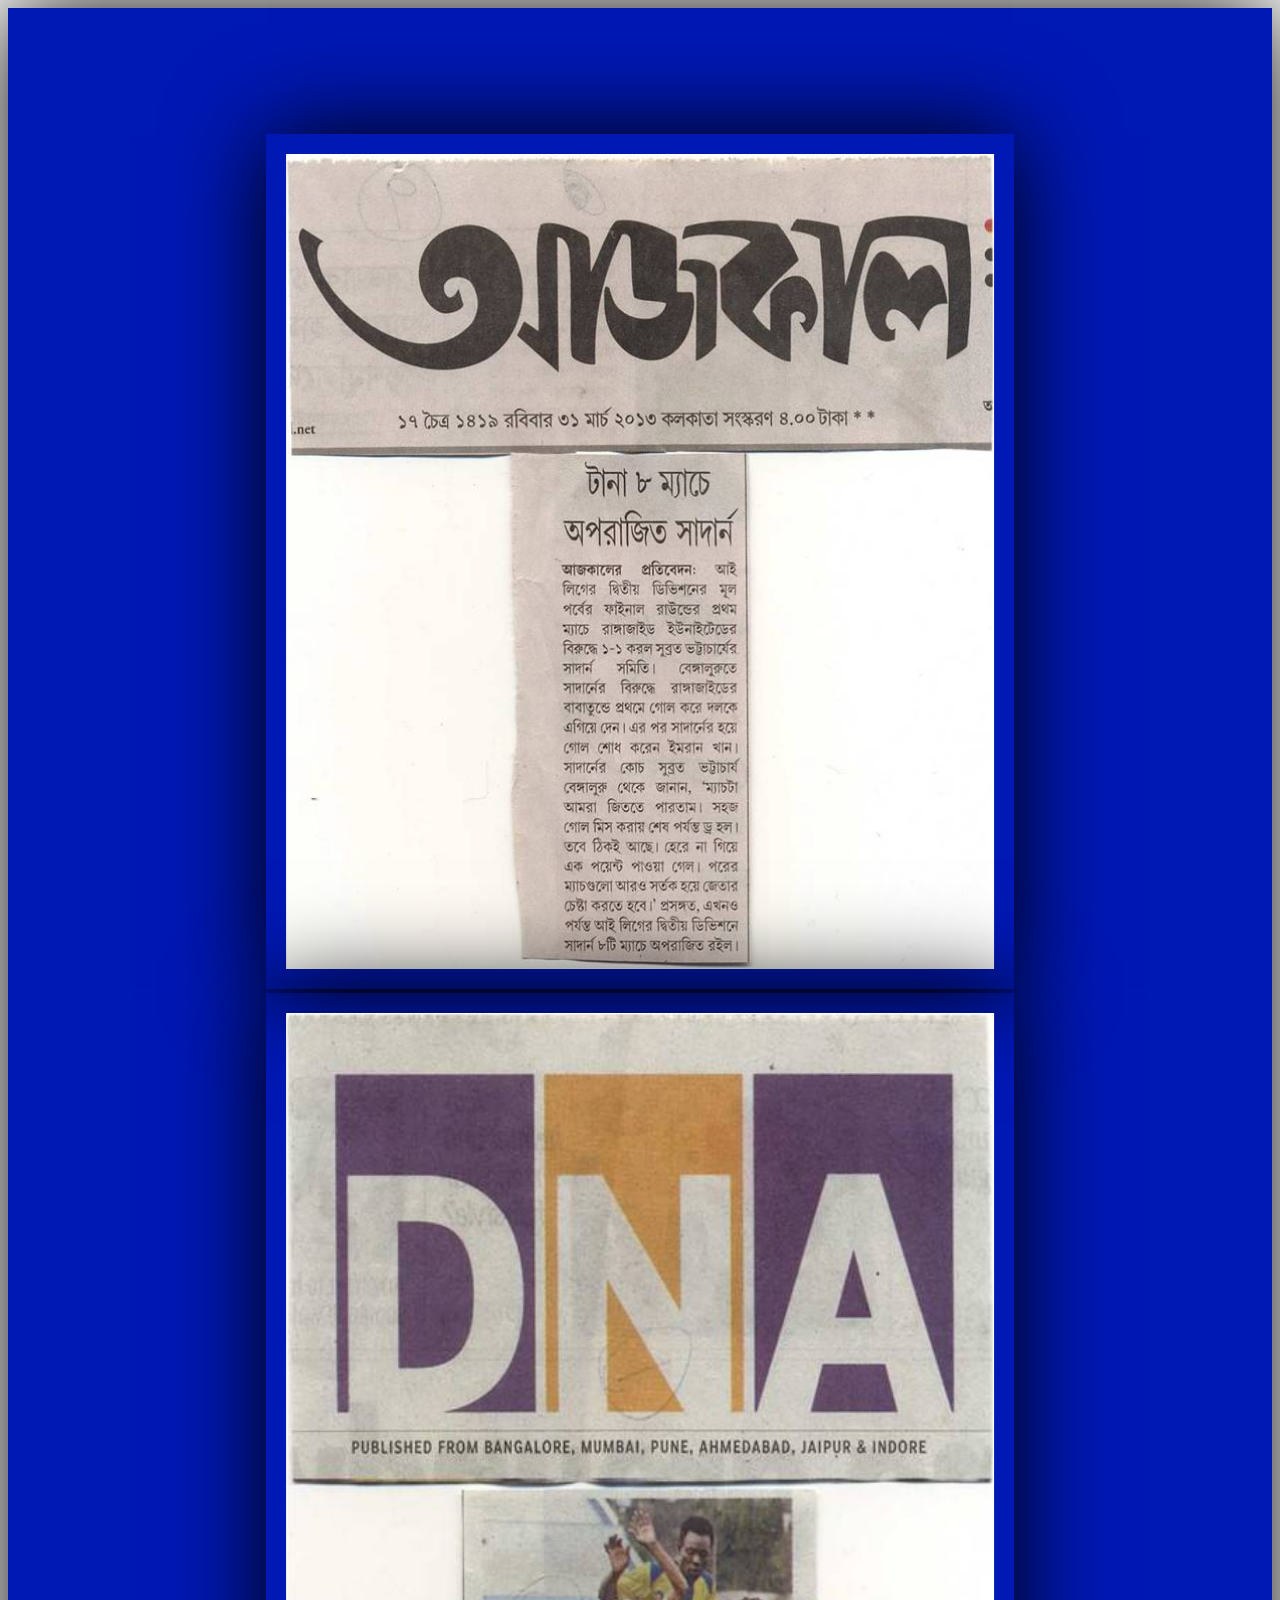
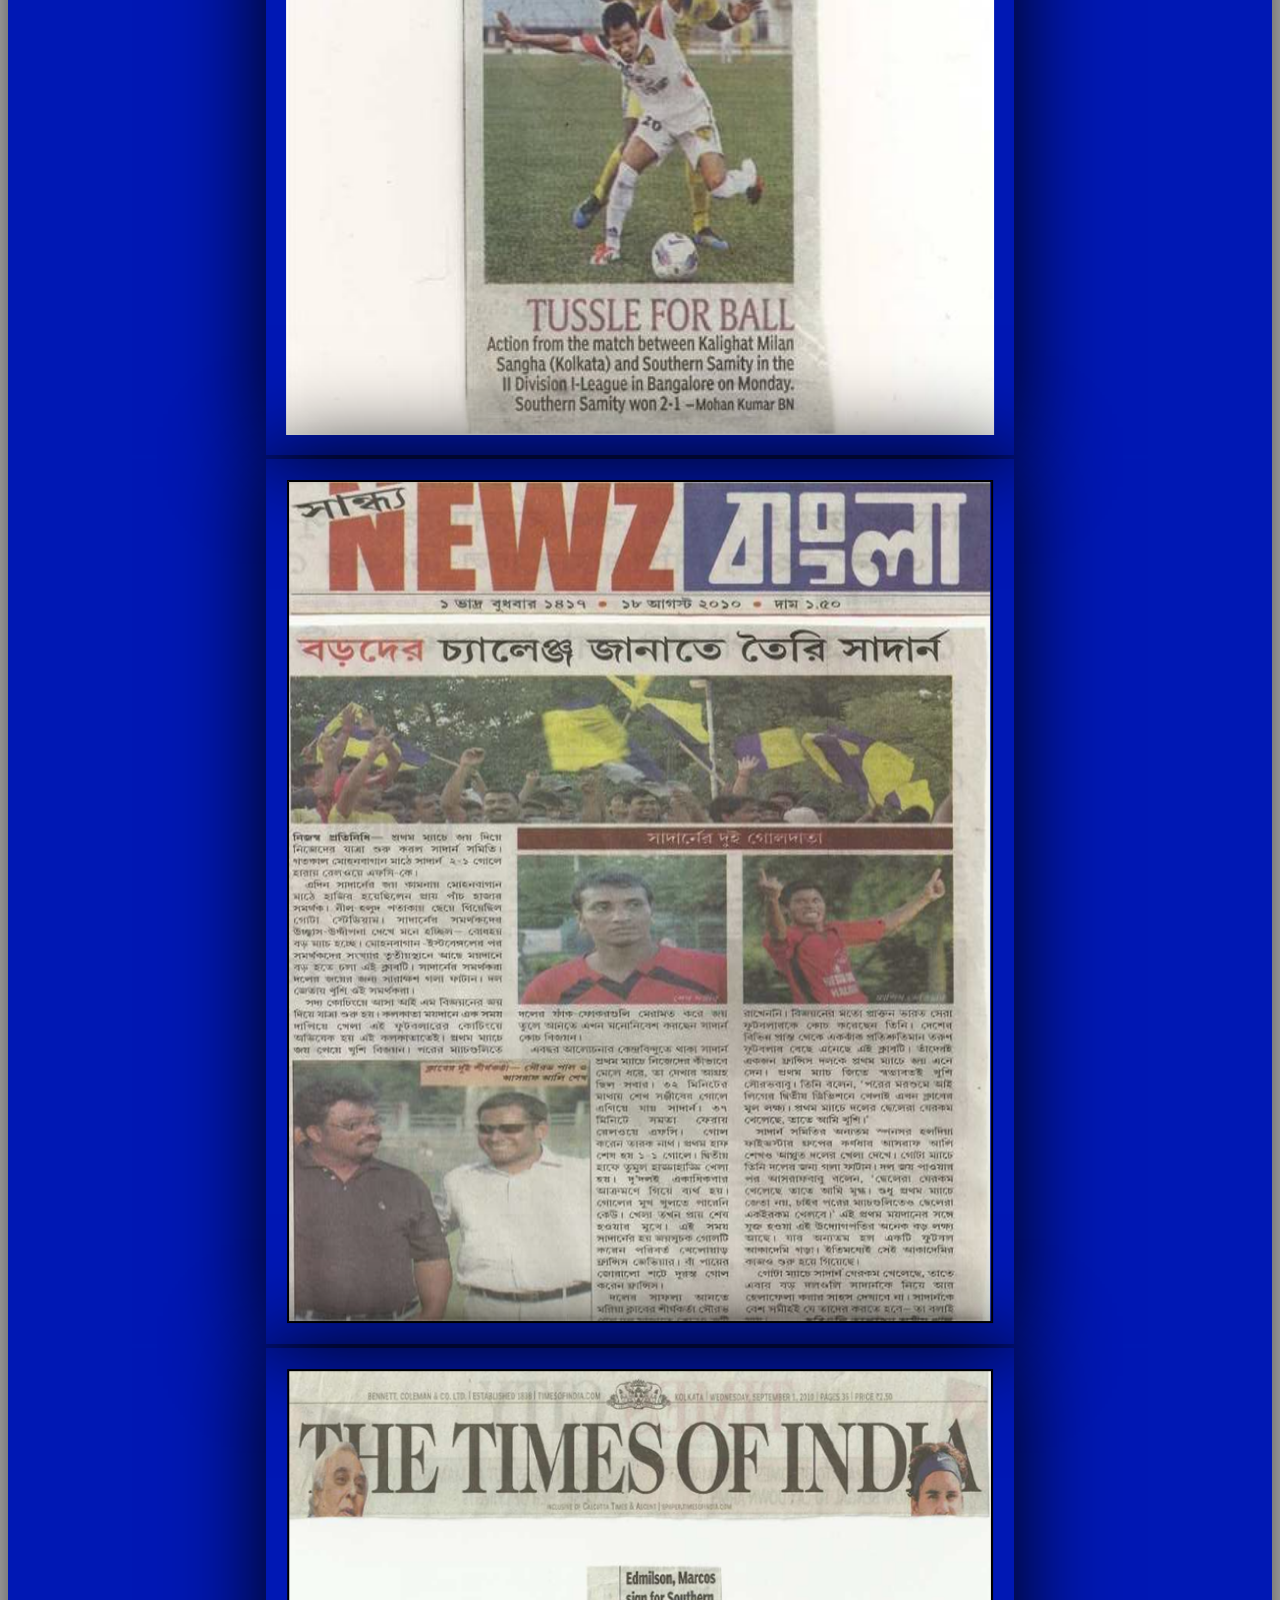
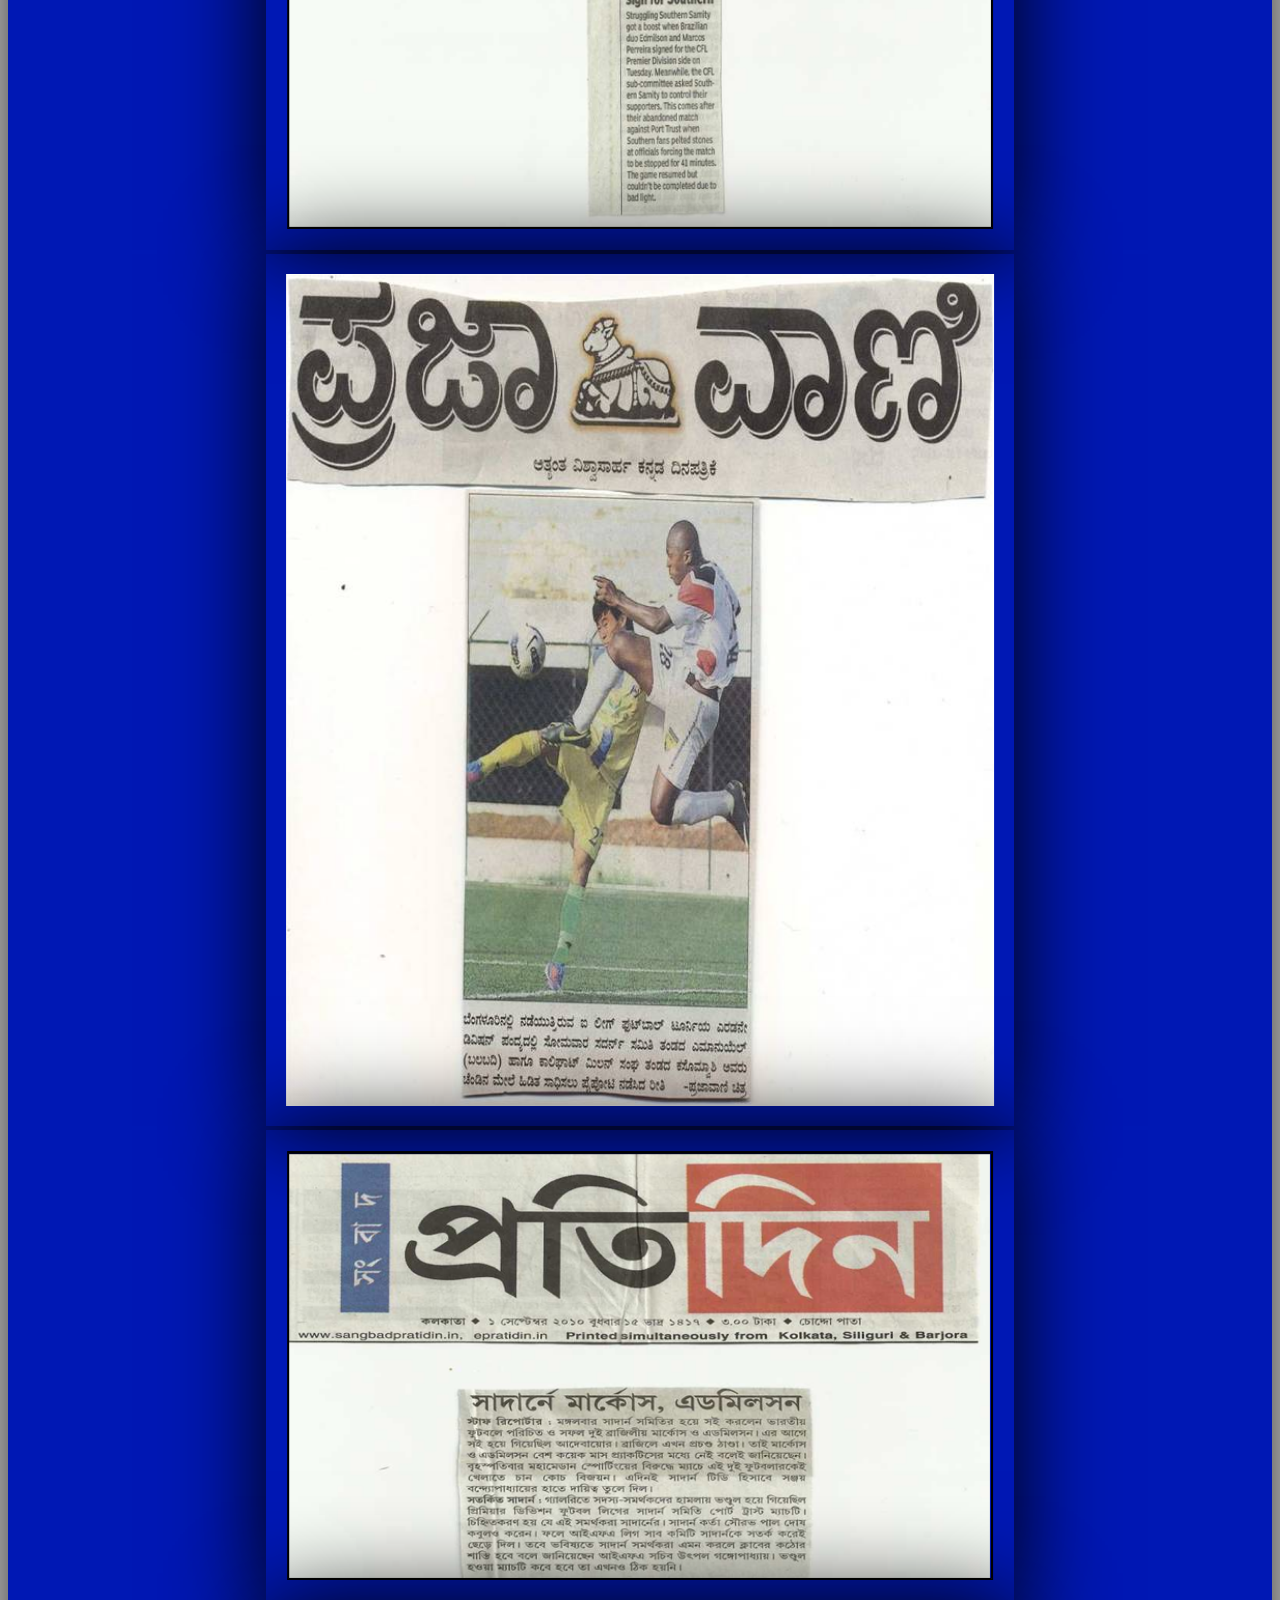
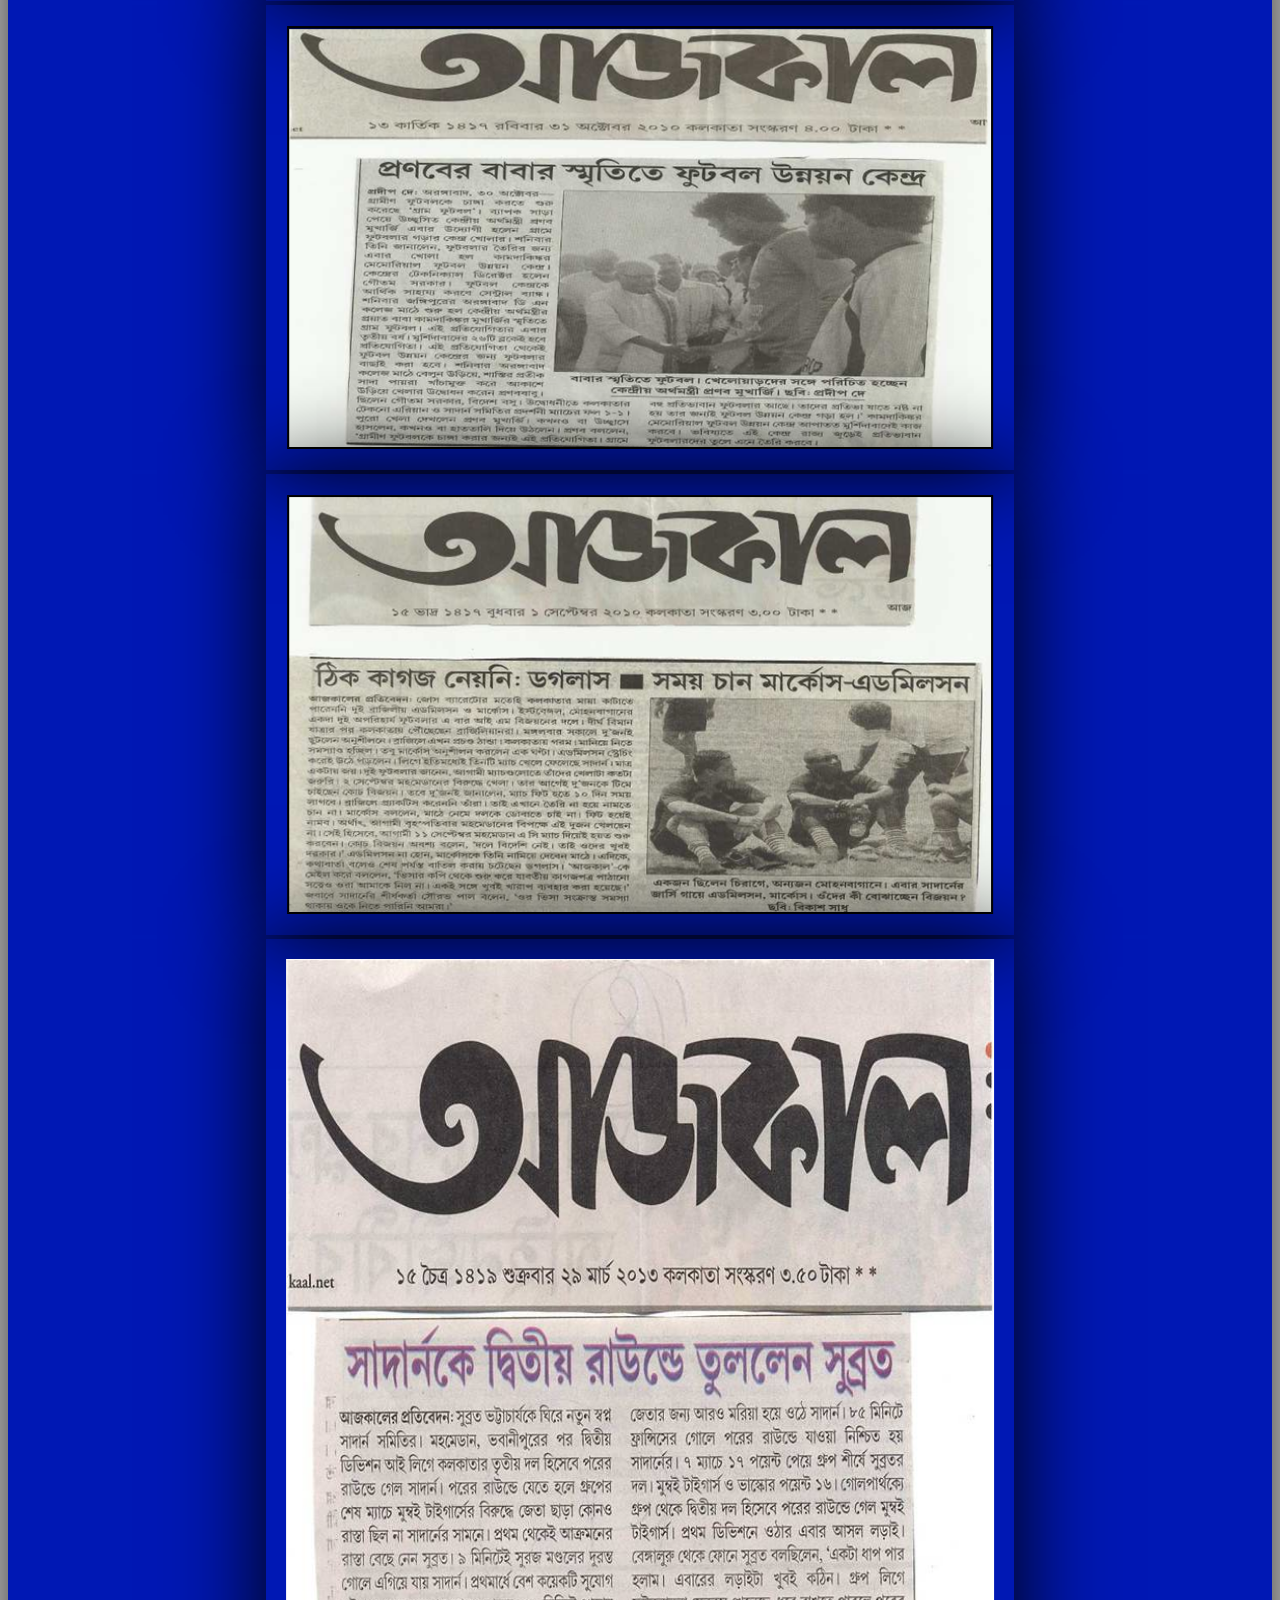
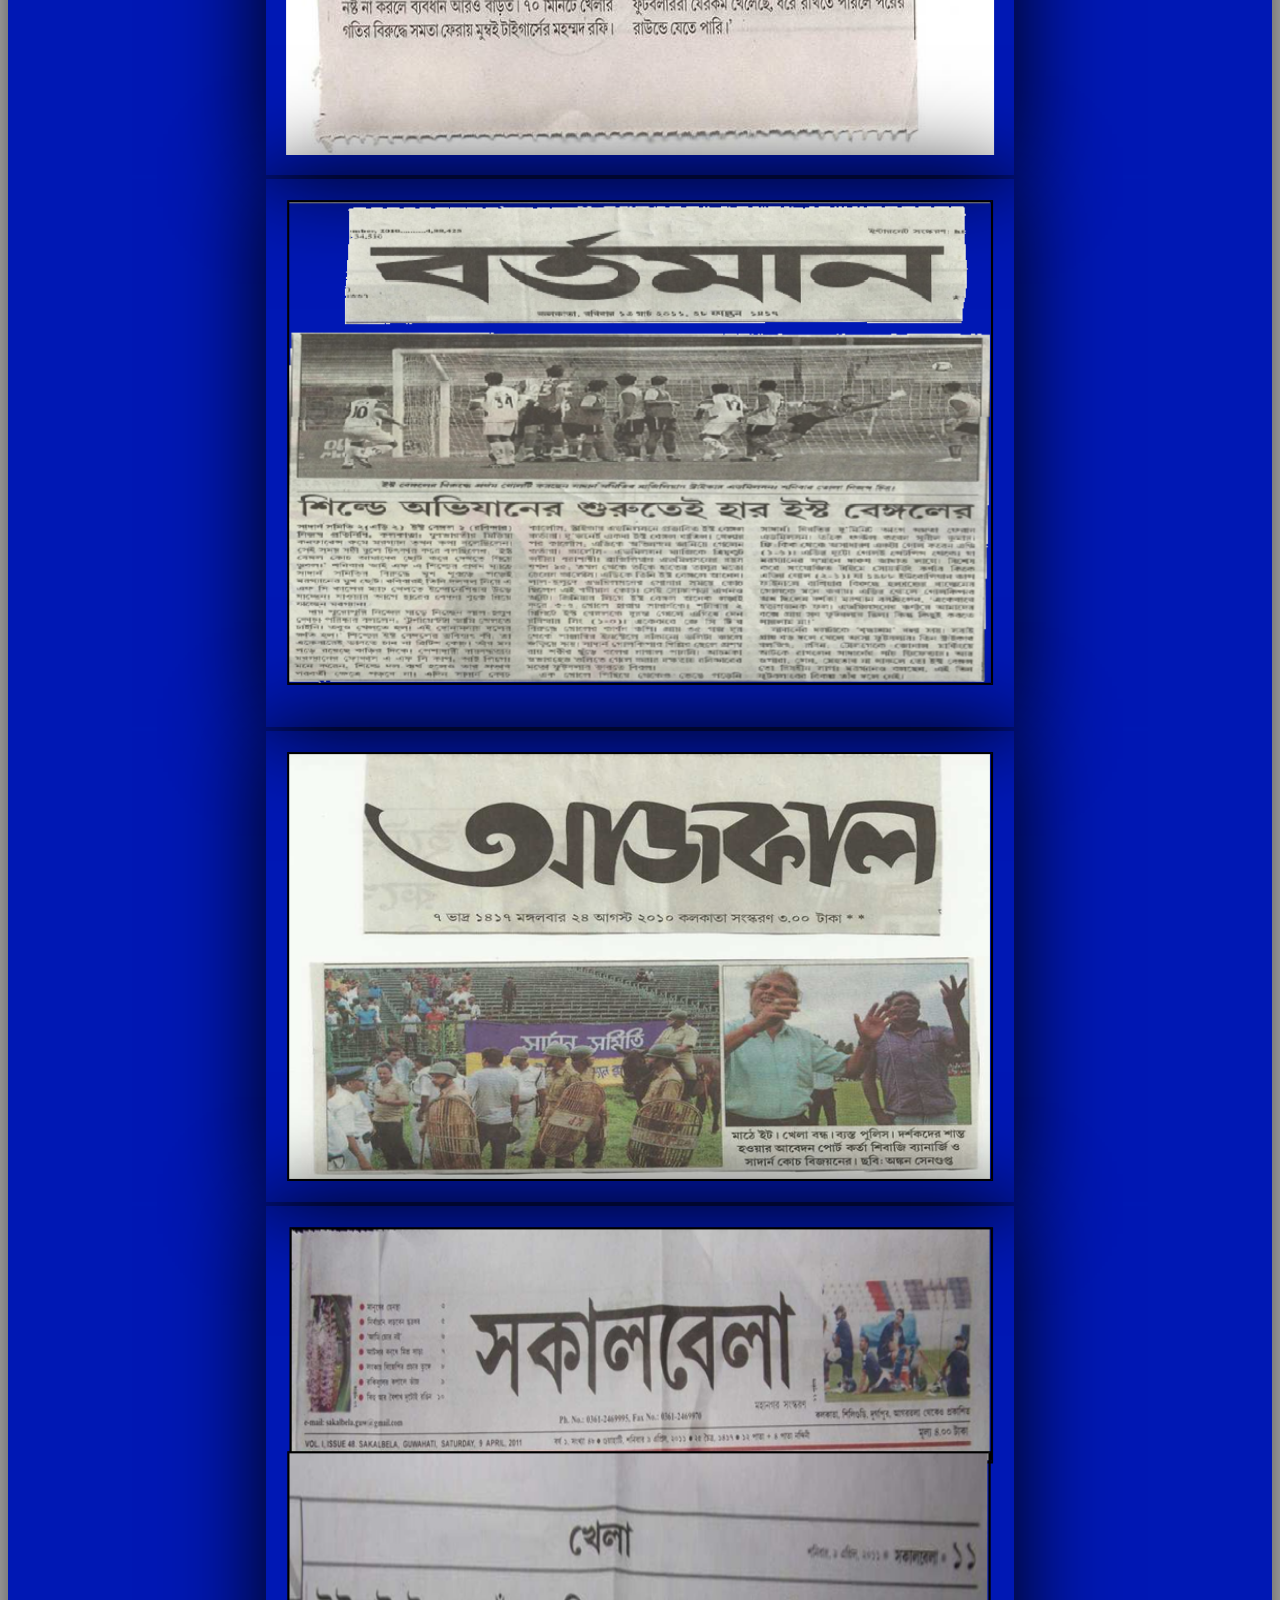
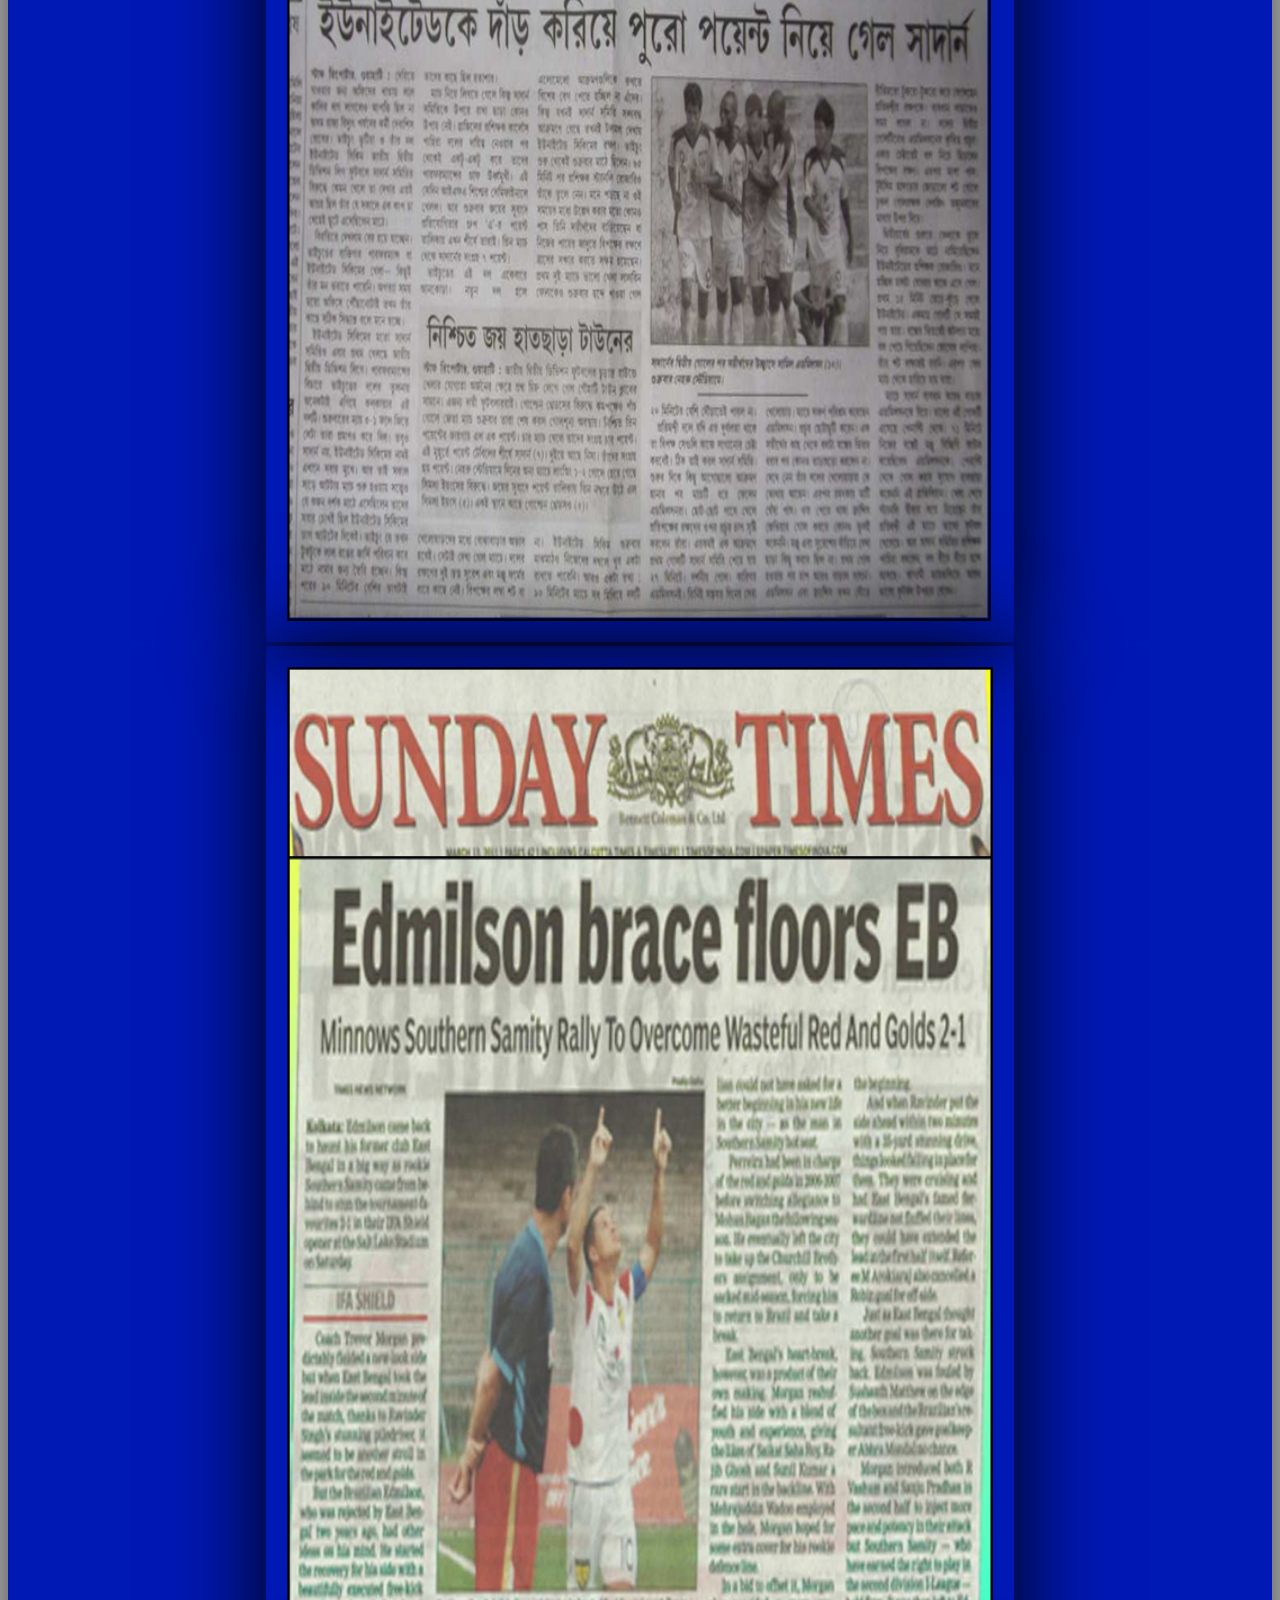
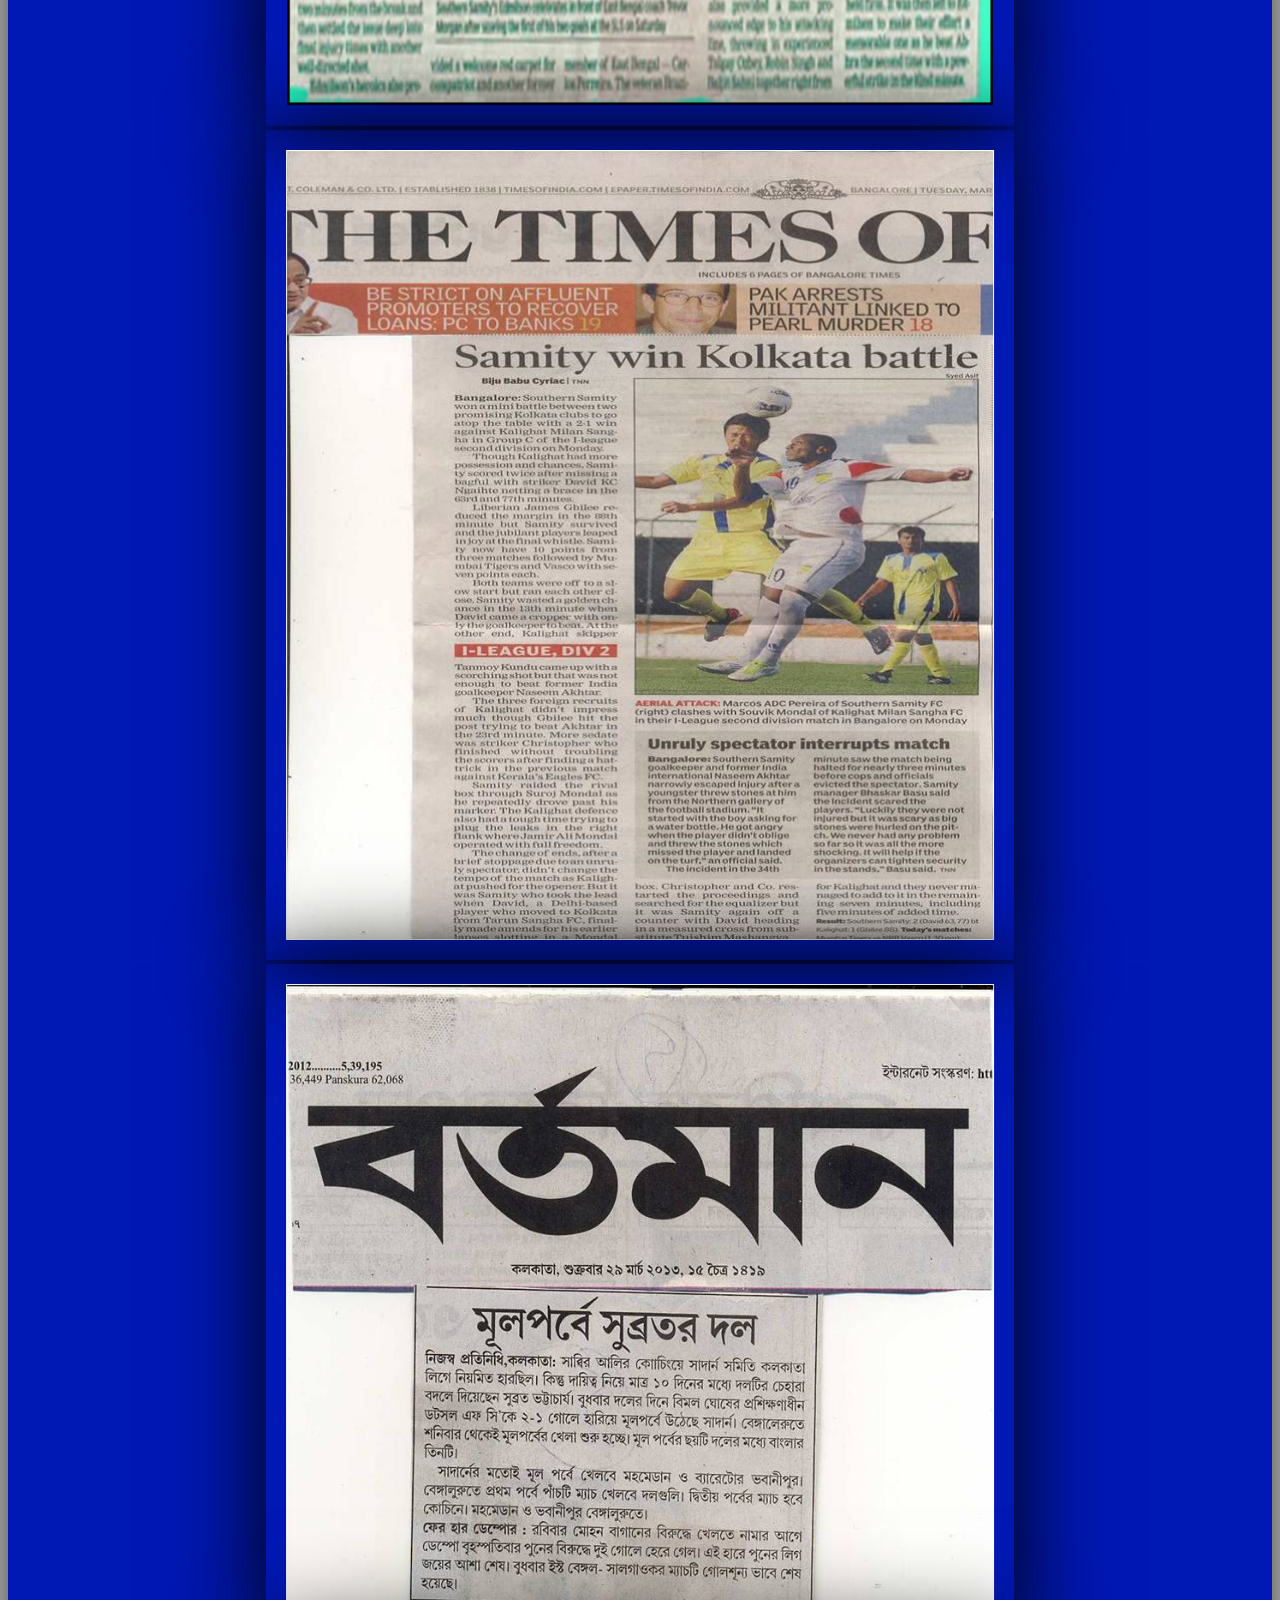
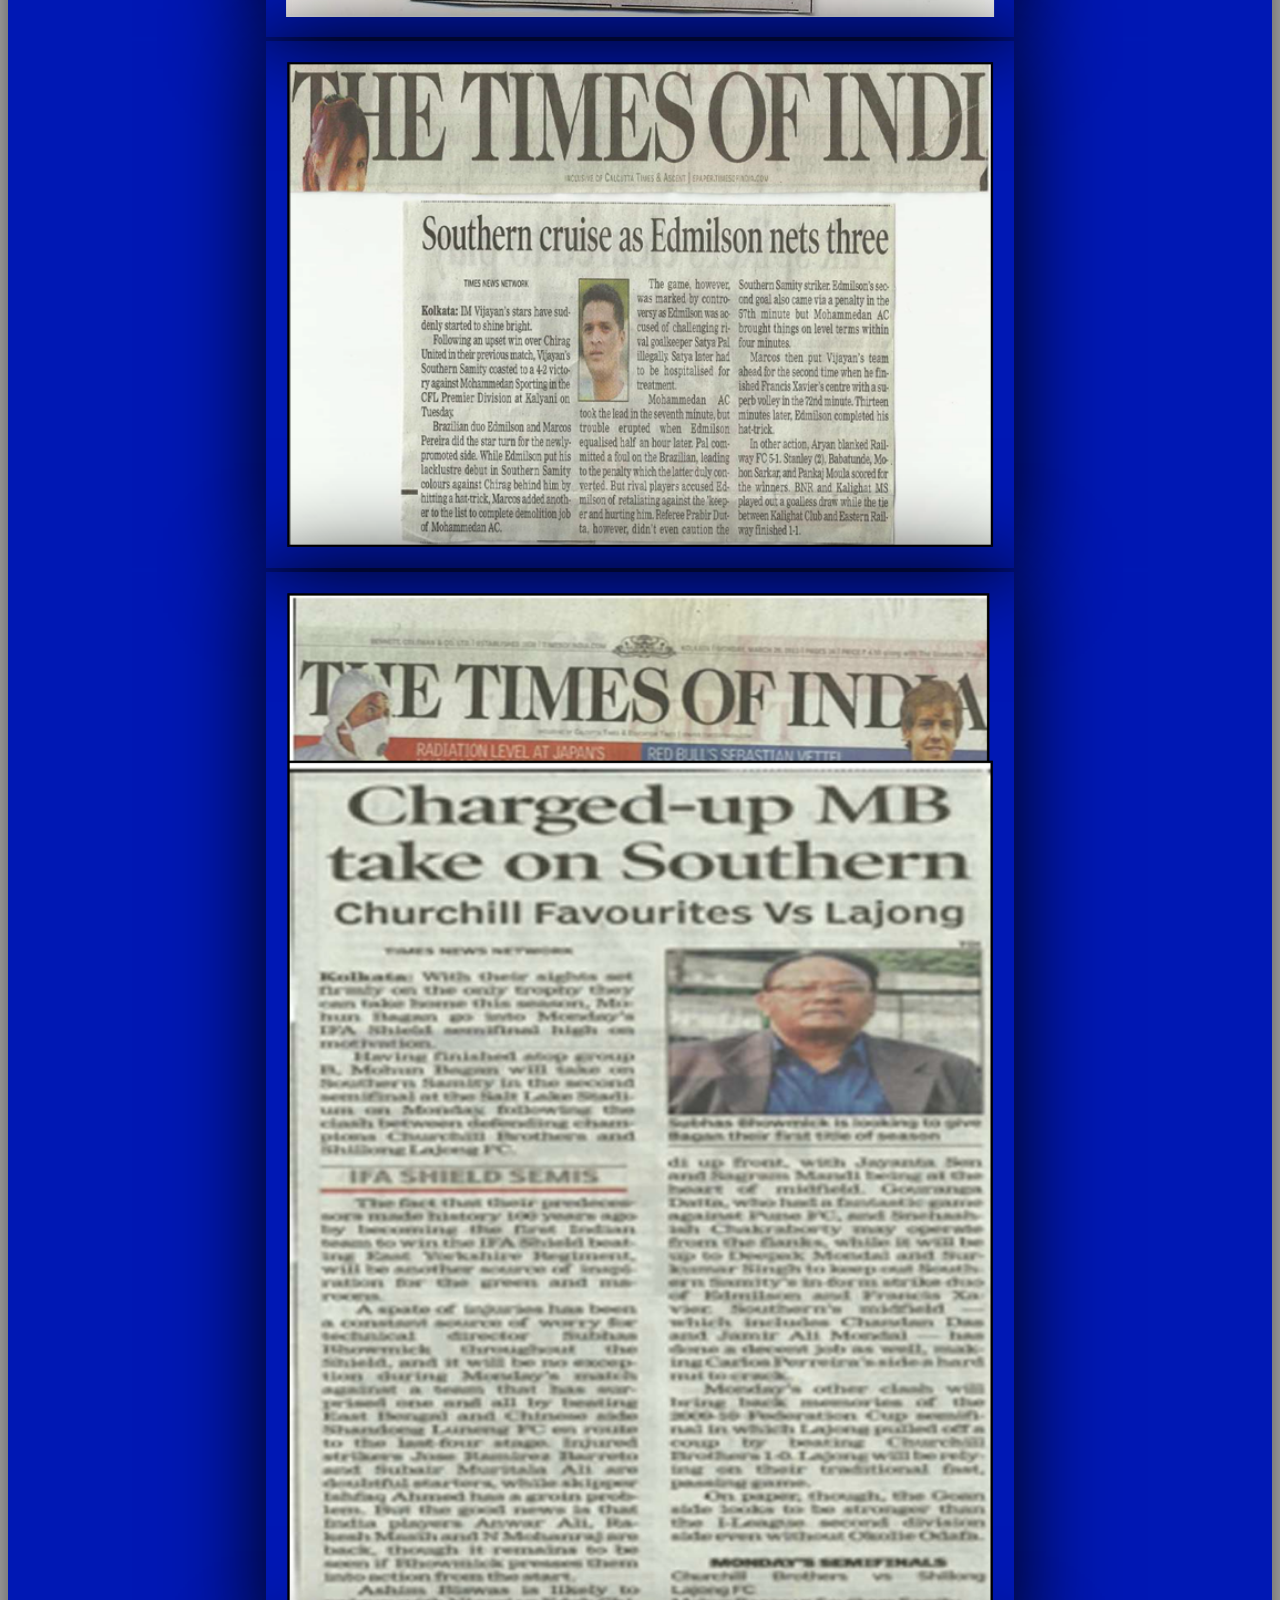
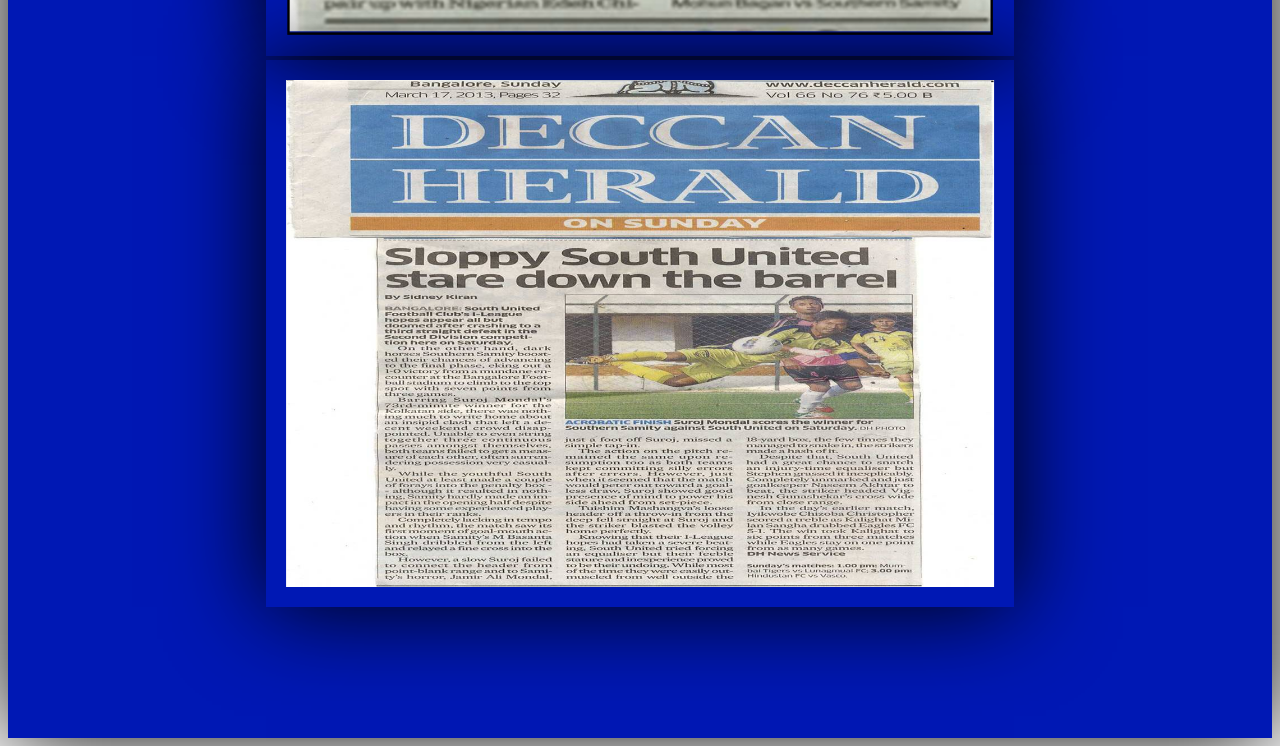
<file: images.html>
<!DOCTYPE html>
<html lang="en">
<head>
    <meta charset="UTF-8">
    <meta http-equiv="X-UA-Compatible" content="IE=edge">
    <meta name="viewport" content="width=device-width, initial-scale=1.0">
    <title>media-images</title>
</head>
<body>

    <style>
        #container1{
    background-color: #0018b4;
    padding: 10%;
    box-shadow: 0 0 90px black;
}

.news-item{
    width: 70%;
    padding: 20px;
    position: relative;
    height: auto;
    left: 50%;
    transform: translateX(-50%);
    box-shadow: 0 0 90px black;
    z-index: 50;
    cursor: pointer;
}
.news-item:hover{
    border: 10px solid #f5ea46;
}



@media screen and (max-width: 500px){
    .news-item{
        width: 90%;
    }
}
    </style>
    
        <div id="container1">
            <img class="news-item" id = "item1" src="news-imgs/Picture8.jpg" alt="">
            <img class="news-item" id = "item2" src="news-imgs/Picture7.jpg" alt="">
            <img class="news-item" id = "item3" src="news-imgs/Picture3.png" alt="">
            <img class="news-item" id = "item4" src="news-imgs/Picture16.png" alt="">
            <img class="news-item" id = "item5" src="news-imgs/Picture9.jpg" alt="">
            <img class="news-item" id = "item6" src="news-imgs/Picture12.png" alt="">
            <img class="news-item" id = "item7" src="news-imgs/Picture11.png" alt="">
            <img class="news-item" id = "item8" src="news-imgs/Picture13.png" alt="">
            <img class="news-item" id = "item9" src="news-imgs/Picture10.jpg" alt="">
            <img class="news-item" id = "item10" src="news-imgs/Picture17.png" alt="">
            <img class="news-item" id = "item11" src="news-imgs/Picture14.png" alt="">
            <img class="news-item" id = "item12" src="news-imgs/Picture20.png" alt="">
            <img class="news-item" id = "item13" src="news-imgs/Picture18.png" alt="">
            <img class="news-item" id = "item14" src="news-imgs/Picture4.jpg" alt="">
            <img class="news-item" id = "item15" src="news-imgs/Picture6.jpg" alt="">
            <img class="news-item" id = "item17" src="news-imgs/Picture15.png" alt="">
            <img class="news-item" id = "item18" src="news-imgs/Picture19.png" alt="">
            <img class="news-item" id = "item19" src="news-imgs/Picture2.jpg" alt="">
        </div>
</body>
</html>
</file>
